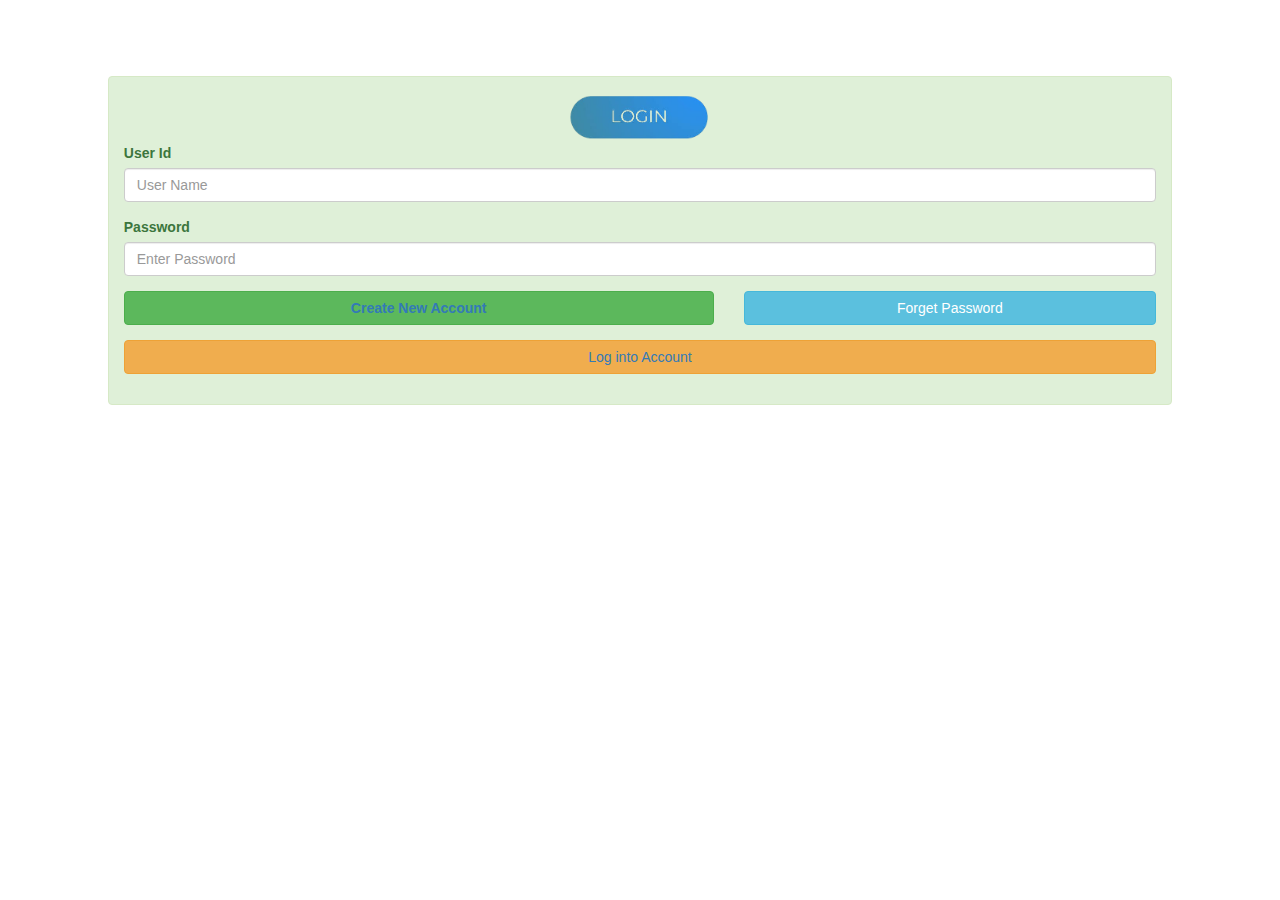
<file: index.html>
<!DOCTYPE html>
<html lang="en">
  <head>
    <title>Bootstrap Example</title>
    <meta charset="utf-8">
    <link rel="stylesheet" href="css/style.css">
    <meta name="viewport" content="width=device-width, initial-scale=1">
    <link rel="stylesheet" href="https://maxcdn.bootstrapcdn.com/bootstrap/3.4.1/css/bootstrap.min.css">
    <script src="https://ajax.googleapis.com/ajax/libs/jquery/3.7.1/jquery.min.js"></script>
    <script src="https://maxcdn.bootstrapcdn.com/bootstrap/3.4.1/js/bootstrap.min.js"></script>
  <style>
      .margin{
        margin-top: 2cm;
        margin-bottom: 1cm;
        margin-left: 1cm;
        margin-right: 1cm;
      }

      .t1{
        color:white;
        font-weight: bolder;
      }
  </style>
  </head>

<body class="container">
    

    <div>
         <form action="">
              <div class="margin  alert alert-success">
                    <center> <img src="images/2.png" width="150"></center>
                    <div class="form-group">
                      <label for="user">User Id</label>
                      <input type="text" class="form-control" id="" placeholder="User Name">
                    </div>

                    <div class="form-group">
                      <label for="user">Password</label>
                      <input type="password" class="form-control" id="" placeholder="Enter Password">
                    </div>

                    <div class="row">
                       <div class="col-sm-7 col-md-7 col-lg-7">
                        <div class="form-group">
                               <button class="btn btn-block btn-success" type="submit"><span class="t1"> <a href="register.html">  Create New Account</a></span></button> 
                         </div>
                       </div>
                       <div class="col-sm-5 col-md-5 col-lg-5">
                        <div class="form-group">
                          <button class="btn btn-block btn-info"  type="submit">Forget Password</button>
                        </div>
                       </div>
                    </div>

                    <div class="form-group">
                      <button class="btn btn-block btn-warning" type="submit"><a href="e-commerce.html">Log into Account</a></button>
                    </div>

              </div>
         </form>
    </div>
</body>
</html>
</file>
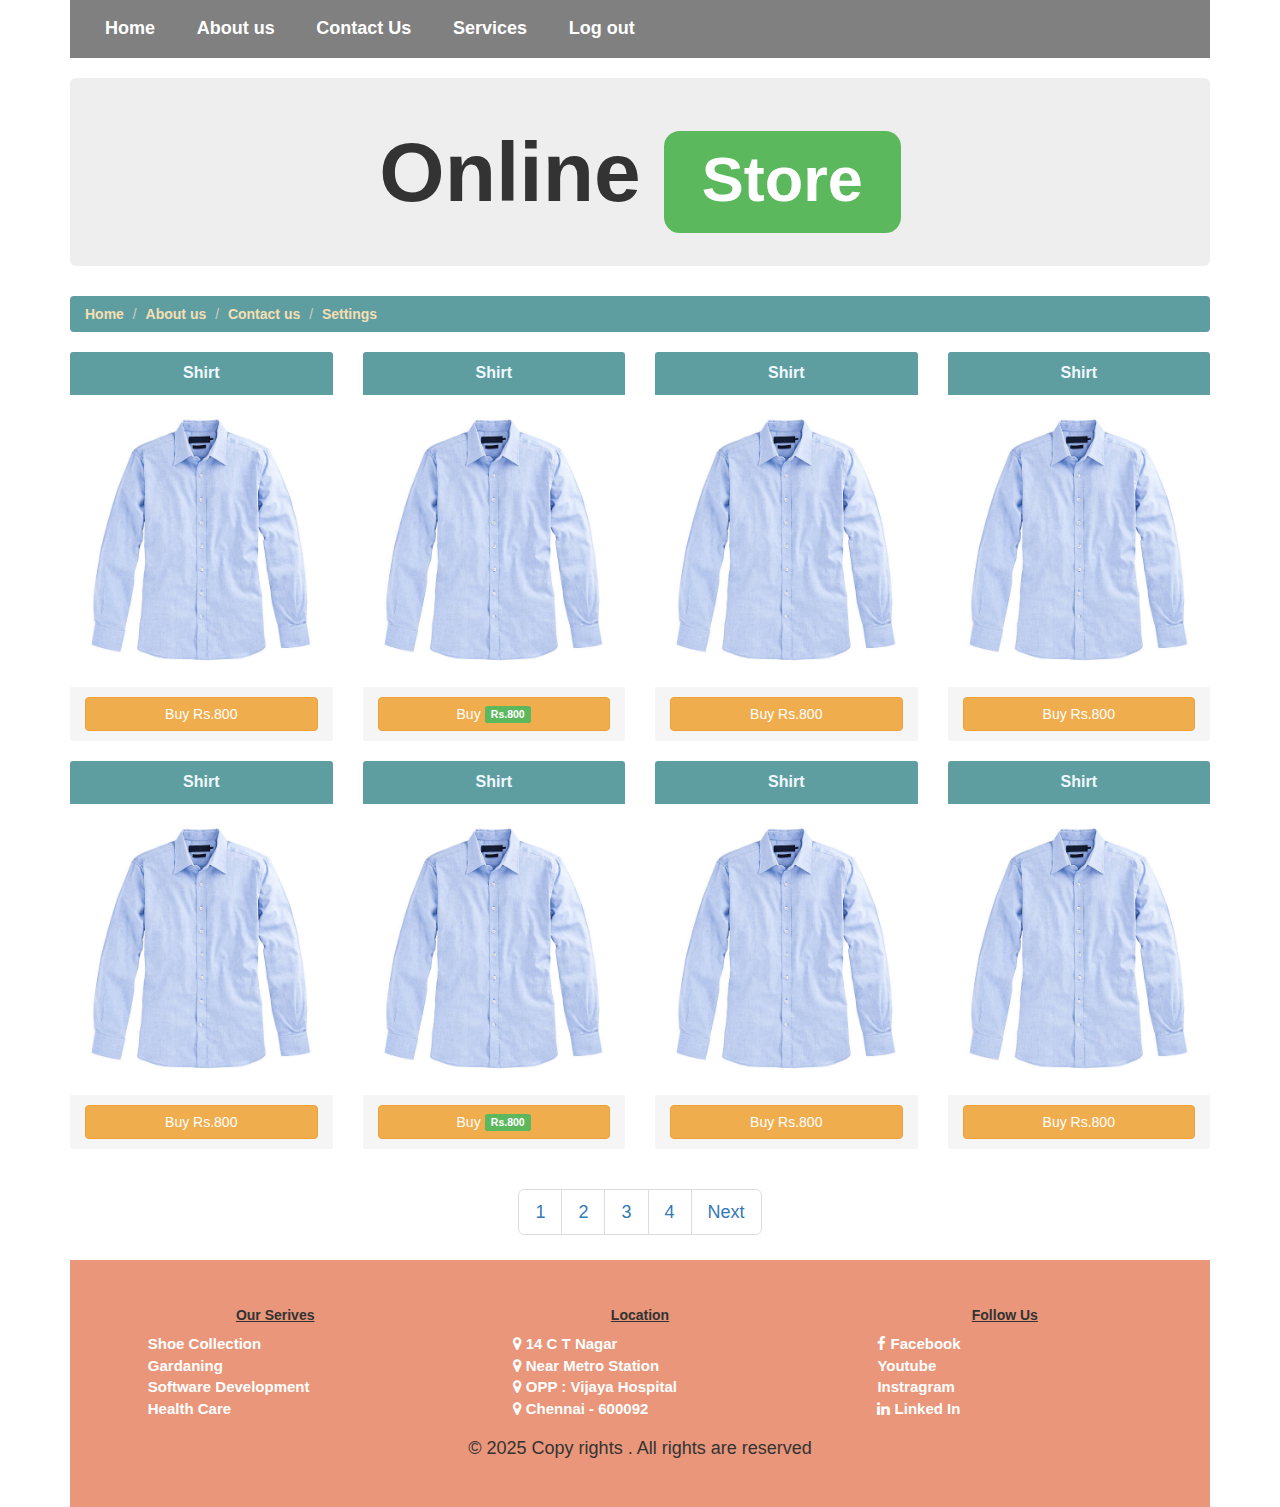
<file: e-commerce.html>
<!DOCTYPE html>
<html lang="en">
<head>
  <title>Bootstrap Example</title>
  <meta charset="utf-8">
  <meta name="viewport" content="width=device-width, initial-scale=1">
  <link rel="stylesheet" href="https://maxcdn.bootstrapcdn.com/bootstrap/3.4.1/css/bootstrap.min.css">
  <script src="https://ajax.googleapis.com/ajax/libs/jquery/3.7.1/jquery.min.js"></script>
  <script src="https://maxcdn.bootstrapcdn.com/bootstrap/3.4.1/js/bootstrap.min.js"></script>
  <link rel="stylesheet" href="https://cdnjs.cloudflare.com/ajax/libs/font-awesome/4.7.0/css/font-awesome.min.css">
  <style>
       .text{
          font-size: 600%;
          font-weight: bolder;
       }

       .back{
          background-color: cadetblue;
       }

       .headtext{
           color:aliceblue;
           font-weight: bolder;
           font-size: medium;
           text-align:center;
       }
       .t1{
         color:wheat;
         font-weight: bolder;
       }

       .navbar{
        background-color: grey;
        padding: 0.4cm;
        border-radius: 0%;
  
       }

       .navbar a{
          text-decoration: none;
          padding-left: 0.5cm;
          padding-right: 0.5cm;
          font-size: large;
          font-weight: bolder;
          color:white;
       }

       .navbar a:hover{
          color:magenta;
       }

       .footer{
          background-color: darksalmon;
          padding: 1cm;
       }

       .footer a{
           text-align: center;
           text-decoration: none;
           font-weight: bolder;
           font-size:15px;
           color:white;
       }

       .footer h5{
          text-align: center;
          font-weight: bolder;
      
          text-decoration: underline;
       }

       .footer a:hover{
          color: darkblue;
          font-size:18px;
       }
       

      
       
  </style>

</head>
<body class="container">

    <div class="navbar" >
      <a href="" >Home</a>
      <a href="">About us</a>
      <a href="">Contact Us</a>
      <a href="">Services</a>
      <a href="index.html">Log out</a>
    </div>
 
    <div>
        <h1 class="text-center jumbotron text">Online <span class="label label-success">Store </span></h1>
    </div>
</body><cente
    <div>
      <ul class="breadcrumb back">
        <li><a href="" class="t1 ">Home  </a></li>
        <li><a href=""  class="t1">About us</a></li>   
        <li><a href=""  class="t1">Contact us</a></li>
        <li><a href=""  class="t1">Settings</a></li>
      </ul> </center>
    </div>

    <div>
        <div class="row">
               <div class="col-sm-3 col-md-3  col-lg-3">
                        <div class="panel-group">
                              <div class="panel-heading back headtext">Shirt</div>
                                <div class="panel-body">
                                    <center><img src="images/1.jpg" width="100%"></center>
                                </div>
                                <div class="panel-footer">
                                  <form action="">
                                   <button class="btn btn-warning btn-block" id="shirt1">Buy Rs.800</button>
                                  </form>
                                  </div>
                        </div>
               </div>  

               <div class="col-sm-3 col-md-3  col-lg-3">
                <div class="panel-group">
                  <div class="panel-heading back headtext">Shirt</div>
                    <div class="panel-body">
                        <center><img src="images/1.jpg" width="100%"></center>
                    </div>
                    <div class="panel-footer">
                       <button class="btn btn-warning btn-block">Buy <span class="label label-success"> Rs.800 </span></button>
                    </div>
            </div>
               </div>  

               <div class="col-sm-3 col-md-3  col-lg-3">
                <div class="panel-group">
                  <div class="panel-heading back headtext">Shirt</div>
                    <div class="panel-body">
                        <center><img src="images/1.jpg" width="100%"></center>
                    </div>
                    <div class="panel-footer">
                       <button class="btn btn-warning btn-block">Buy Rs.800</button>
                    </div>
            </div>
               </div>  

               <div class="col-sm-3 col-md-3  col-lg-3">
                <div class="panel-group">
                  <div class="panel-heading back headtext">Shirt</div>
                    <div class="panel-body">
                        <center><img src="images/1.jpg" width="100%"></center>
                    </div>
                    <div class="panel-footer">
                       <button class="btn btn-warning btn-block">Buy Rs.800</button>
                    </div>
            </div>
               </div>  
        </div>
    </div>

    <div>
      <div class="row">
             <div class="col-sm-3 col-md-3  col-lg-3">
                      <div class="panel-group">
                            <div class="panel-heading back headtext">Shirt</div>
                              <div class="panel-body">
                                  <center><img src="images/1.jpg" width="100%"></center>
                              </div>
                              <div class="panel-footer">
                                <form action="">
                                 <button class="btn btn-warning btn-block" id="shirt1">Buy Rs.800</button>
                                </form>
                                </div>
                      </div>
             </div>  

             <div class="col-sm-3 col-md-3  col-lg-3">
              <div class="panel-group">
                <div class="panel-heading back headtext">Shirt</div>
                  <div class="panel-body">
<center><img src="images/1.jpg" width="100%"></center>
                  </div>
                  <div class="panel-footer">
                     <button class="btn btn-warning btn-block">Buy <span class="label label-success"> Rs.800 </span></button>
                  </div>
          </div>
             </div>  

             <div class="col-sm-3 col-md-3  col-lg-3">
              <div class="panel-group">
                <div class="panel-heading back headtext">Shirt</div>
                  <div class="panel-body">
                      <center><img src="images/1.jpg" width="100%"></center>
                  </div>
                  <div class="panel-footer">
                     <button class="btn btn-warning btn-block">Buy Rs.800</button>
                  </div>
          </div>
             </div>  

             <div class="col-sm-3 col-md-3  col-lg-3">
              <div class="panel-group">
                <div class="panel-heading back headtext">Shirt</div>
                  <div class="panel-body">
                      <center><img src="images/1.jpg" width="100%"></center>
                  </div>
                  <div class="panel-footer">
                     <button class="btn btn-warning btn-block">Buy Rs.800</button>
                  </div>
          </div>
             </div>  
      </div>
  </div>

    <div>
      <center>
      <ul class="pagination pagination-lg">
        <li><a href="">1</a></li>
        <li><a href="">2</a></li>   
        <li><a href="">3</a></li>
        <li><a href="">4</a></li>
        <li><a href="">Next</a></li>
      </ul> </center>
    </div>

   


  </div>

  <div class="footer">
    <div class="row">
        <div class="col-sm-4 col-lg-4 col-md-4">
          <h5> Our Serives</h5>
            <ul  style="list-style:none;">
               <li> <a href=""> Shoe Collection  </a> </li>
               <li> <a href=""> Gardaning</a> </li>
               <li> <a href=""> Software Development </a> </li>
               <li> <a href=""> Health Care</a> </li>
            </ul>
        </div>
        <div class="col-sm-4 col-lg-4 col-md-4">
          <h5> Location</h5>
          <ul style="list-style:none;">
            <li> <a href=""><i class="fa fa-map-marker"></i> 14 C T Nagar </a> </li>
            <li> <a href=""><i class="fa fa-map-marker"></i> Near Metro Station </a> </li>
            <li> <a href=""><i class="fa fa-map-marker"></i> OPP : Vijaya Hospital </a> </li>
            <li> <a href=""><i class="fa fa-map-marker"></i> Chennai - 600092 </a> </li>
            
         </ul>
        </div>
        <div class="col-sm-4 col-lg-4 col-md-4">
          <h5> Follow Us </h5>
          <ul  style="list-style:none;">
            <li> <a href=""><i class="fa fa-facebook" aria-hidden="true"></i> Facebook </a> </li>
            <li> <a href=""> Youtube </a> </li>
            <li> <a href=""> Instragram </a> </li>
            <li> <a href=""><i class="fa fa-linkedin" aria-hidden="true"></i> Linked In </a> </li>
            
         </ul>
        </div>
    </div>
    <h4 class="text-center"> &copy 2025  Copy rights . All rights are reserved </h4>
  </div>
 
</body>
</html>
</file>
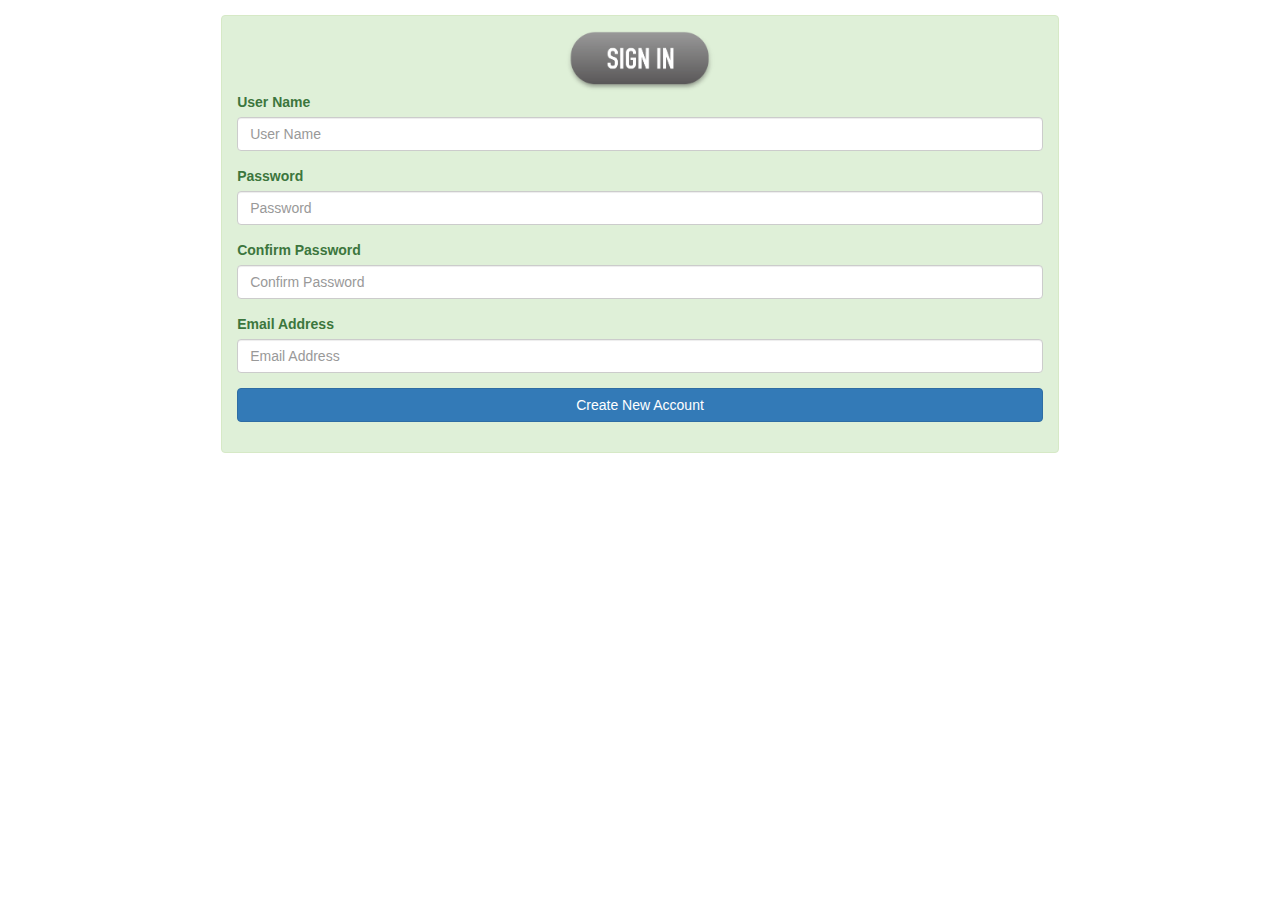
<file: register.html>
<!DOCTYPE html>
<html lang="en">
  <head>
    <title>Bootstrap Example</title>
    <meta charset="utf-8">
    <link rel="stylesheet" href="css/style.css">
    <meta name="viewport" content="width=device-width, initial-scale=1">
    <link rel="stylesheet" href="https://maxcdn.bootstrapcdn.com/bootstrap/3.4.1/css/bootstrap.min.css">
    <script src="https://ajax.googleapis.com/ajax/libs/jquery/3.7.1/jquery.min.js"></script>
    <script src="https://maxcdn.bootstrapcdn.com/bootstrap/3.4.1/js/bootstrap.min.js"></script>
  <style>
      .margin{
        margin-top: 0.4cm;
    
        margin-left: 4cm;
        margin-right: 4cm;
      }
  </style>
  </head>

<body class="container">
    

    <div>
         <form action="">
              <div class="margin  alert alert-success">
                    <center> <img src="images/3.png" width="150"></center>
                    <div class="form-group">
                      <label for="user">User Name</label>
                      <input type="text" class="form-control" id="" placeholder="User Name">
                    </div>

                    <div class="form-group">
                      <label for="user">Password</label>
                      <input type="password" class="form-control" id="" placeholder="Password">
                    </div>

                    <div class="form-group">
                      <label for="user"> Confirm Password</label>
                      <input type="password" class="form-control" id="" placeholder="Confirm Password">
                    </div>

                    <div class="form-group">
                      <label for="user">Email Address</label>
                      <input type="email" class="form-control" id="" placeholder="Email Address">
                    </div>


                        <div class="form-group">
                          <button class="btn btn-block btn-primary" type="submit">Create New Account</button>
                        </div>
                       
                       

                    

              </div>
         </form>
    </div>
</body>
</html>
</file>
<file: css/style.css>
.center{
    text-align: center;
}

.same{
    text-align: justify;
}

.space{
    padding-left: 1cm;
    padding-right: 1cm;
}

.font{
    font-weight: bolder;
    font-size: medium;
}

.mycolor1{
    color:aqua;
}

p{
    text-indent: 1cm;
}

body{
    background-color:darksalmon;

}

.para{
    line-height: 0.5cm;
    word-spacing: 0.1cm;
    letter-spacing: 0.1cm;
}

.text{
    text-transform:capitalize;
}

.logspace{
    margin: 120px;
}

.under{
    text-decoration: underline;
}
</file>
